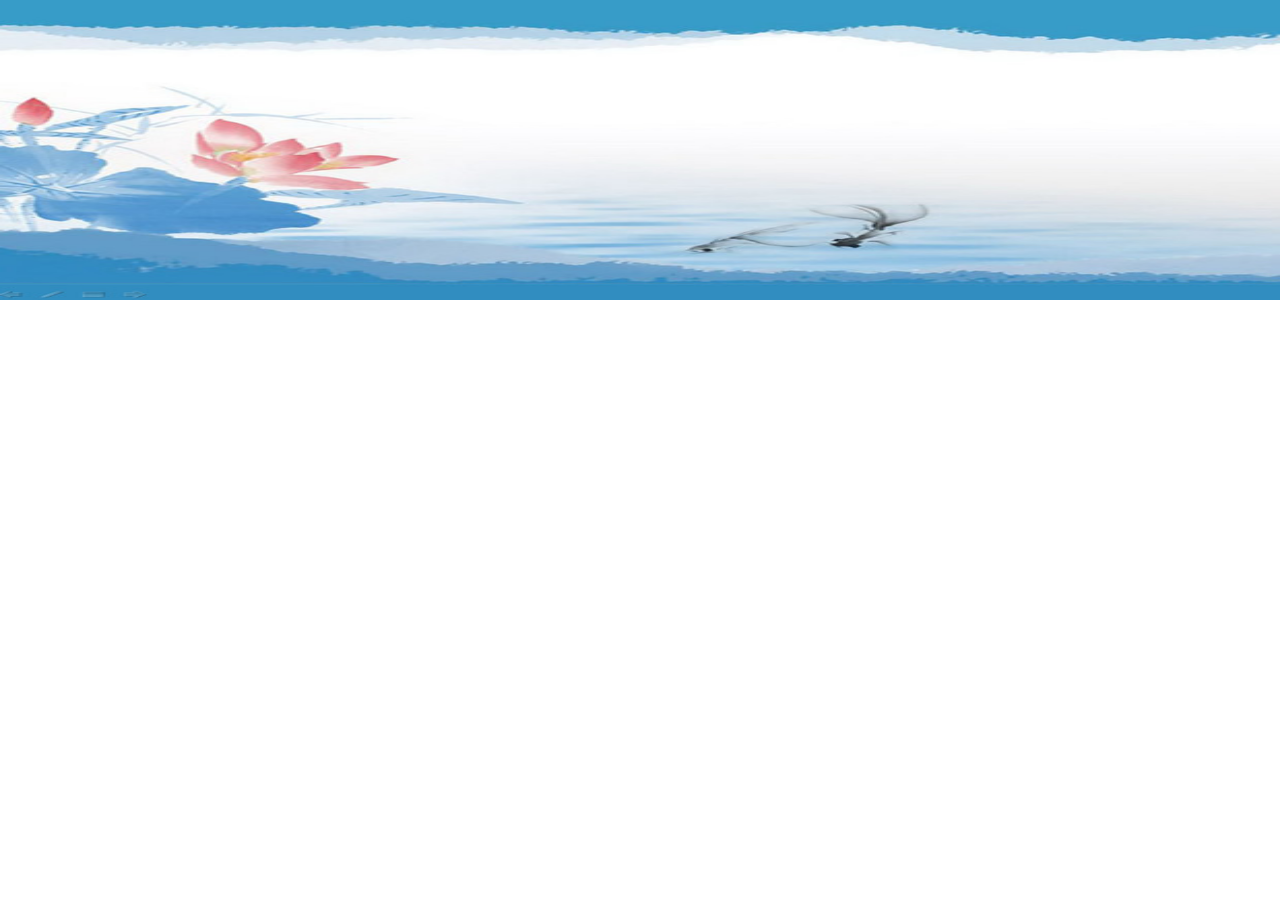
<file: index.html>
<!DOCTYPE html>
<html>
	<head>
		<meta charset="utf-8" />
		<meta name="viewport" content="width=device-width,initial-scale=1,user-scalable=no" />
		<title></title>
		<link rel="stylesheet" href="css/index.css" />
		<script type="text/javascript" src="js/zepto.js" ></script>
		<script type="text/javascript" src="js/touch.js" ></script>
	</head>
	<body>
		<div id="box">
			<img src="img/1.jpg"/>
			<img src="img/2.jpg"/>
			<img src="img/3.jpg"/>
			<img src="img/4.jpg"/>
		</div>
	</body>
	<script type="text/javascript">
		var box=document.getElementById("box");
		box.addEventListener('touchstart',function(ev){
			ev.preventDefault();
		});
		var n=0;
		$('#box').on("swipeLeft",function(){
			n++;
			if(n==$('#box img').length){
				n=$('#box img').length-1;
			}
			$('#box').css("transform","translate3d(-"+n*innerWidth+"px,0,0)");
		});
		$('#box').on("swipeRight",function(){
			n--;
			if(n<0){
				n=0;
			}
			$('#box').css("transform","translate3d(-"+n*innerWidth+"px,0,0)");
		});
		
	</script>
</html>
</file>
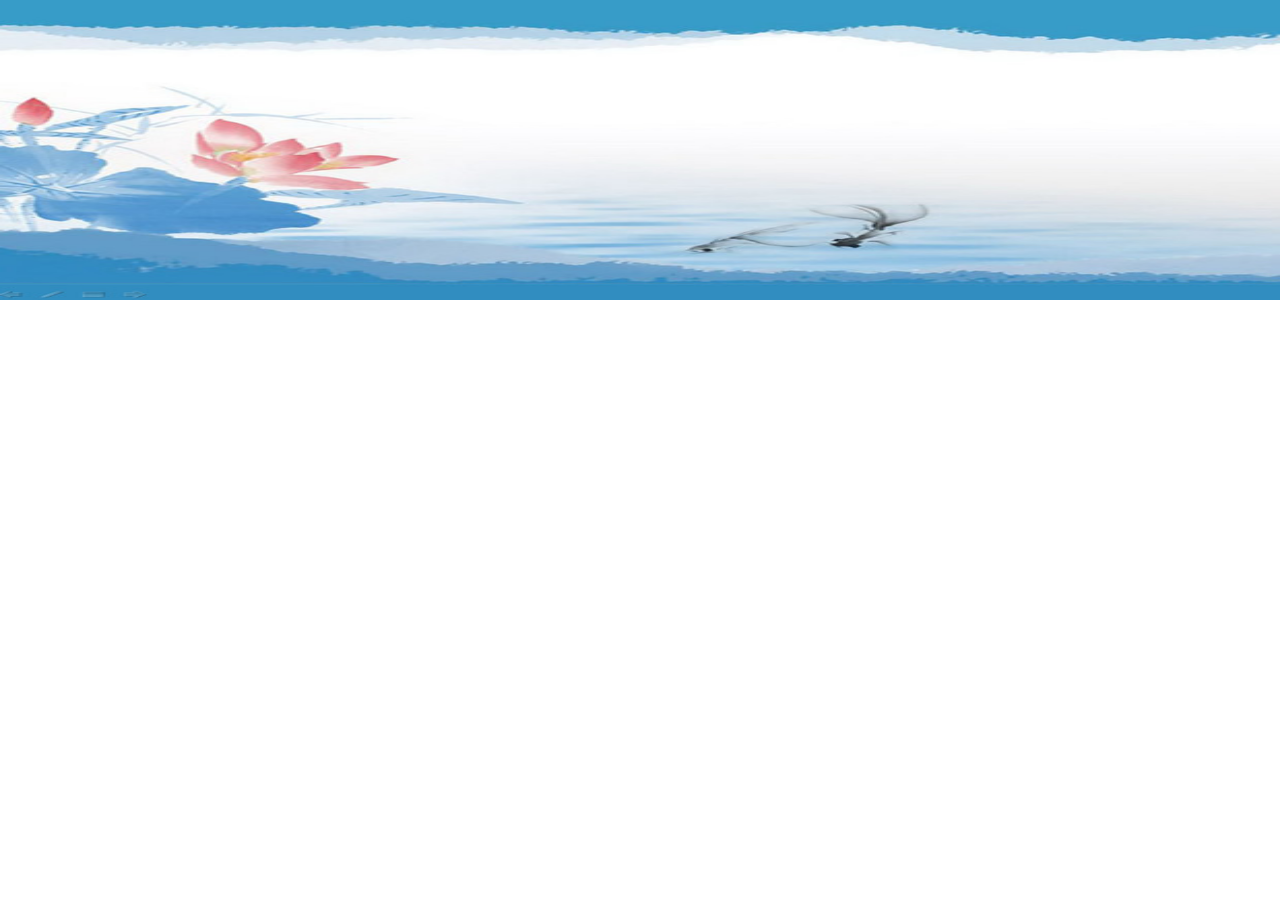
<file: new_file.html>
<!DOCTYPE html>
<html>
	<head>
		<meta charset="utf-8" />
		<meta name="viewport" content="width=device-width,initial-scale=1,user-scalable=no" />
		<title></title>
		<link rel="stylesheet" href="css/index.css" />
	</head>
	<body>
		<div id="box">
			<img src="img/1.jpg"/>
			<img src="img/2.jpg"/>
			<img src="img/3.jpg"/>
			<img src="img/4.jpg"/>
		</div>
	</body>
	<script type="text/javascript">
		var box=document.getElementById("box");
		var imgs=document.getElementsByTagName("img")
		var w=innerWidth;
		box.addEventListener("touchstart",function(even){
			even.preventDefault();
			var posLeft=this.offsetLeft;
			var ex=even.changedTouches[0].pageX;
		box.addEventListener("touchmove",function(even){
			var dis=even.changedTouches[0].pageX-ex;
			box.style.left=(posLeft+dis)+"px";
		 });
		box.addEventListener("touchend",function(even){
			var n=Math.round(box.offsetLeft/w);
			if(n<=-(imgs.length-1)){
				n=-(imgs.length-1);
			}
			if(n>0){
				n=0;
			}
			box.style.left=n*w+"px";
			
		});
		});
	</script>
</html>
</file>
<file: css/index.css>
* { margin: 0px; padding: 0px; }

html { width: 100%; height: 100%; }
html body { width: 100%; height: 300px; overflow: hidden; }
html #box { width: 400%; height: 300px; }
html #box img { float: left; width: 25%; height: 300px; }

/*# sourceMappingURL=index.css.map */
</file>
